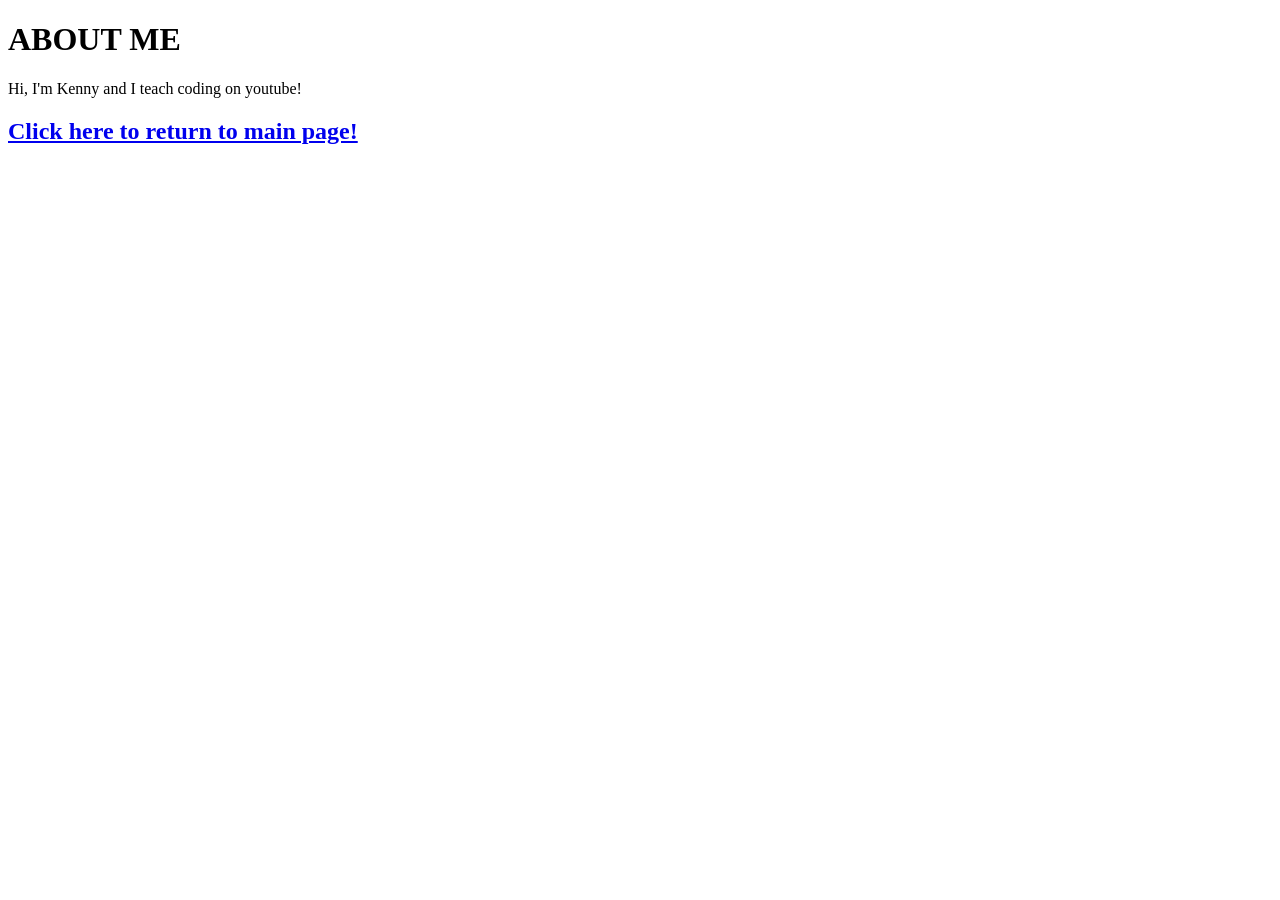
<file: about.html>
<!DOCTYPE html>
<html lang="en">
<head>
    <meta charset="UTF-8">
    <meta http-equiv="X-UA-Compatible" content="IE=edge">
    <meta name="viewport" content="width=device-width, initial-scale=1.0">
    <link rel="stylesheet" href="style.css">    
    <title>ABOUT PAGE</title>
</head>
<body>
    <div class="container">
        <h1>ABOUT ME</h1>
        <p>Hi, I'm Kenny and I teach coding on youtube!</p>
        <a href="./"><h2>Click here to return to main page!</h2></a>
    </div>
</body>
</html>
</file>
<file: style.css>
.my-nav-content li a,.other-projects li a,.tutorial-nav li a{display:block;padding:16px;text-decoration:none}#my-title,.my-copyright,.my-nav h2{text-align:center}body{background-color:#fff}.code-tags span,.my-highlight :hover,.my-nav-content li a:hover,.tutorial-nav a:hover,hr{background-color:#f5f5f5}*{scrollbar-width:thin;scrollbar-color:lightgray white}::-webkit-scrollbar{width:12px}::-webkit-scrollbar-thumb{background-color:#d3d3d3;border-radius:20px;border:3px solid #fff}iframe{width:max(33.3vw,324px);height:max(22.7vw,135px)}img{pointer-events:none;user-select:none;-webkit-user-select:none;-webkit-touch-callout:none}.shadowless{box-shadow:none!important}.code-tags span{font-family:Consolas,monaco,monospace;padding:2px;margin-right:min(1vh,1vw)}#my-title{font-size:3em}.my-header{font-size:1.5em}.my-nav a{color:#000}.my-nav img{height:min(10vh,10vw);width:min(10vh,10vw);position:relative}.my-nav-content{display:flex;justify-content:center}.my-nav-content ul,.other-projects ul,.tutorial-nav ul{list-style-type:none;margin:0;padding:0;overflow:hidden}.my-nav-content li{font-size:min(3h, 3vw);float:left}.my-nav-content li a{color:#000;text-align:center}.tutorial-nav{display:flex}.tutorial-nav li{float:left}.other-projects{margin-top:2%;color:#d3d3d3}.other-projects li{font-size:min(3.5vh, 3.5vw);float:left}.other-projects li a{color:#d3d3d3}.other-projects li a:hover{color:gray}.my-copyright{font-size:1em;color:#000}.float-right{float:right}.card .card-title{font-size:18px;padding:0}.card .card-content{padding:12px}.card .card-action a:not(.btn):not(.btn-large):not(.btn-small):not(.btn-large):not(.btn-floating){font-size:12px;margin-right:5px}@media (min-width:1400px){.card .card-title{font-size:22px}.card .card-content{padding:16px}.card .card-action a:not(.btn):not(.btn-large):not(.btn-small):not(.btn-large):not(.btn-floating){font-size:14px;margin-right:10px}}
</file>
